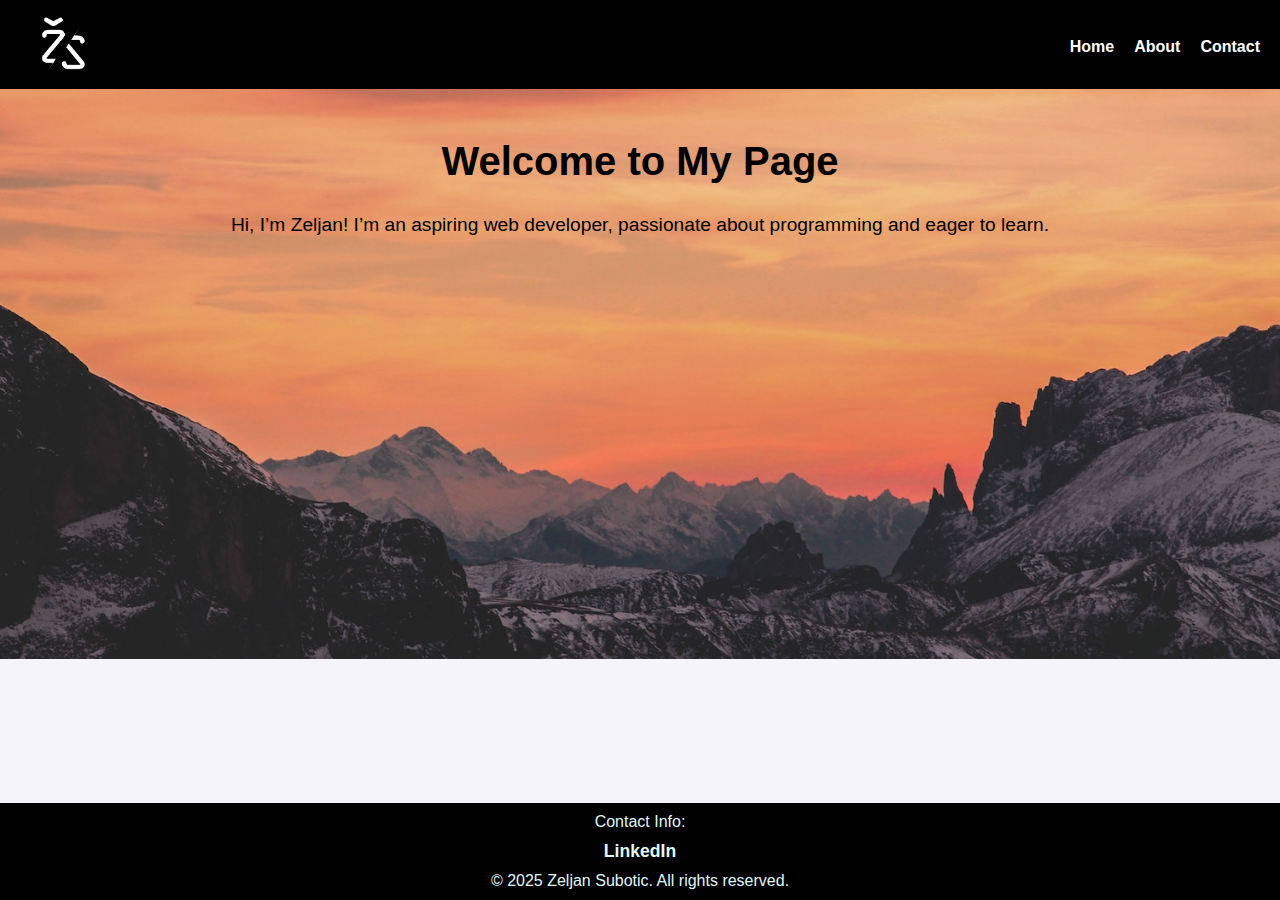
<file: index.html>
<!DOCTYPE html>
<html lang="en">
<head>
    <meta charset="UTF-8">
    <meta name="viewport" content="width=device-width, initial-scale=1.0">
    <title>Zeljan Subotic</title>
    <link rel="stylesheet" href="style.css">
</head>
<body>
    <header>
        <nav class="navbar">
            <a href="index.html" class="logo">
                <img src="logo.png" alt="Logo" />
            </a>
            <ul class="nav-links">
                <li><a href="index.html">Home</a></li>
                <li><a href="about.html">About</a></li>
                <li><a href="contact.html">Contact</a></li>
            </ul>
        </nav>
    </header>
    
    <main class="main-section">
        <section class="intro">
            <h1>Welcome to My Page</h1>
            <p>Hi, I’m Zeljan! I’m an aspiring web developer, passionate about programming and eager to learn.</p>
            <button class="learnm"><a href="contact.html" >Contact me</a>
            </button>
        </section>
        
       
        </section>
    </main>
    
    <footer>
        <p>Contact Info:</p>
        <a href="https://www.linkedin.com/in/zeljan-subotic/">LinkedIn</a>
        <p>© 2025 Zeljan Subotic. All rights reserved.</p>
    </footer>
</body>
</html>
</file>
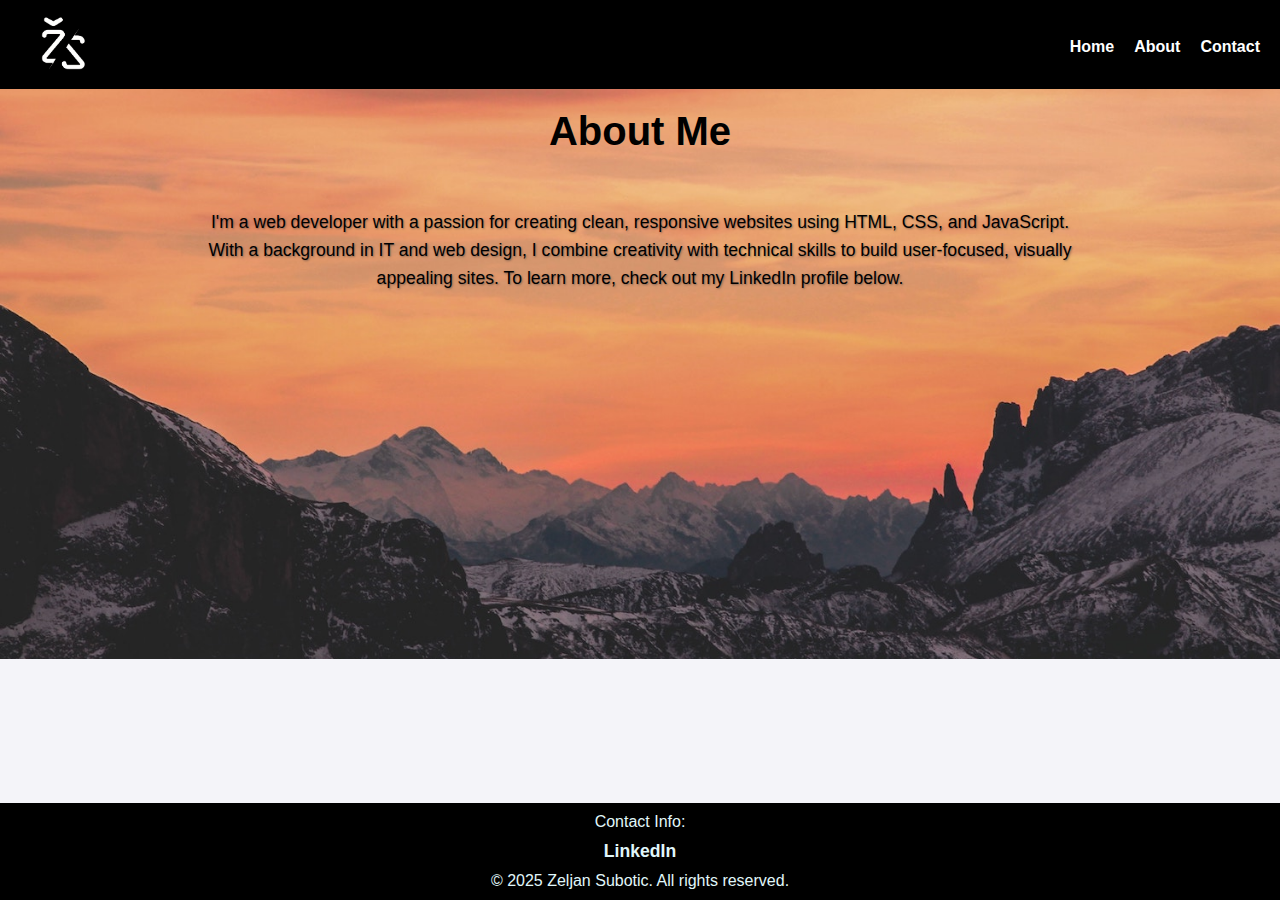
<file: about.html>
<!DOCTYPE html>
<html lang="en">
<head>
    <meta charset="UTF-8">
    <meta name="viewport" content="width=device-width, initial-scale=1.0">
    <title>About Zeljan Subotic</title>
    <link rel="stylesheet" href="style.css">
</head>
<body>
    <header>
        <nav class="navbar">
            <a href="index.html" class="logo">
                <img src="logo.png" alt="Logo" />
            </a>
            <ul class="nav-links">
                <li><a href="index.html">Home</a></li>
                <li><a href="about.html">About</a></li>
                <li><a href="contact.html">Contact</a></li>
            </ul>
        </nav>
    </header>

    <main class="main-section">
        <section class="about-desktop">
            <h1>About Me</h1>
            <p>I'm a web developer with a passion for creating clean, responsive websites using HTML, CSS, and JavaScript. With a background in IT and web design, I combine creativity with technical skills to build user-focused, visually appealing sites.
                To learn more, check out my LinkedIn profile below.</p>
        </section>
        <section class="about-mobile">
            <h1>About Me</h1>
             <p>I'm a web developer who builds clean, responsive websites using HTML, CSS, and JavaScript.</p>
        </section>
    </main>

    <footer>
        <p>Contact Info:</p>
        <a href="https://www.linkedin.com/in/zeljan-subotic/">LinkedIn</a>
        <p>© 2025 Zeljan Subotic. All rights reserved.</p>
    </footer>
</body>
</html>
</file>
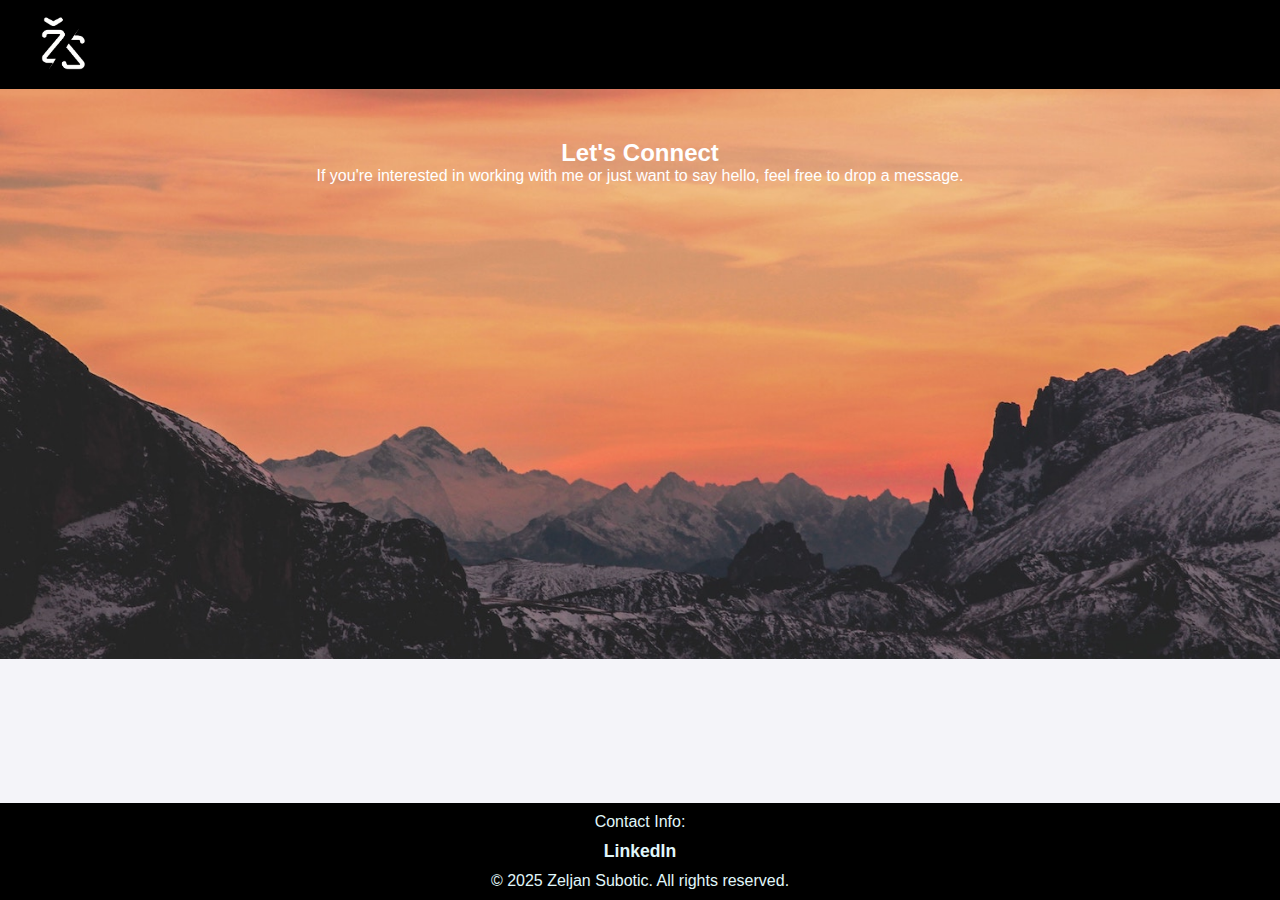
<file: contact.html>
<!DOCTYPE html>
<html lang="en">
<head>
    <meta charset="UTF-8" />
    <meta name="viewport" content="width=device-width, initial-scale=1.0" />
    <title>Contact - Zeljan Subotic</title>
    <link rel="stylesheet" href="style.css" />
</head>
<body>
    <header>
        <nav class="navbar">
            <a href="index.html" class="logo">
                <img src="logo.png" alt="Logo" />
            </a>
        </nav>
    </header>

    <main class="main-section">
        <section class="contact">
            <h2>Let's Connect</h2>
            <p>If you're interested in working with me or just want to say hello, feel free to drop a message.</p>

            <form action="https://formspree.io/f/xeogzwve" method="POST">
                <div class="form-group">
                    <label for="name">Your Name:</label>
                    <input type="text" id="name" name="name" required />
                </div>
                <div class="form-group">
                    <label for="email">Your Email:</label>
                    <input type="email" id="email" name="email" required />
                </div>
                <div class="form-group">
                    <label for="message">Your Message:</label>
                    <textarea id="message" name="message" rows="5" required></textarea>
                </div>
                <button type="submit">Send Message</button>
            </form>
        </section>
    </main>

    <footer>
        <p>Contact Info:</p>
        <a href="https://www.linkedin.com/in/zeljan-subotic/">LinkedIn</a>
        <p>© 2025 Zeljan Subotic. All rights reserved.</p>
    </footer>
</body>
</html>
</file>
<file: style.css>
* {
    margin: 0;
    padding: 0;
    box-sizing: border-box;
}

body {
    margin: 0;
    font-family: Verdana, Geneva, Tahoma, sans-serif;;
    display: flex;
    flex-direction: column;
    min-height: 100vh;
    background-color: #f4f4f9; 
}

header {
    background-color: rgb(103, 100, 100); 
    color: white;
}

.navbar {
    position: sticky;
    top: 0; 
    background-color: black; 
    display: flex;
    align-items: center;
    justify-content: space-between;
    padding: 20px;
    padding-top: 5px;
    padding-bottom: 0px;
    z-index: 1000; 
}


.logo img {
    height: 80px;
    animation: popAnimation 1.5s;
}

@keyframes popAnimation {
    0% {
        transform: translateX(-100%) scale(1); 
    }
    50% {
        transform: translateX(0) scale(1.05);
    }
    100% {
        transform: translateX(0) scale(1); 
    }
}

.nav-links {
    list-style: none;
    display: flex;
    gap: 20px;
}

.nav-links a {
    text-decoration: none;
    color: white;
    font-size: 16px;
    font-weight: bold;
}

.nav-links a:hover {
    color: rgb(180, 180, 151);
}

.main-section {
    background-image: url('cover.jpg'); 
    background-size: cover; 
    background-position: center; 
    background-repeat: no-repeat; 
    padding: 20px; 
    color: white; 
    height: 570px;
}

h1, h3 {
    color: rgb(0, 0, 0); 
    margin-bottom: 15px;
}

.intro {
    padding: 30px;
    border-radius: 8px;
    margin-bottom: 30px;
    text-align: center;
}

.intro h1 {
    font-size: 2.5em;
    margin-bottom: 10px;
}

.intro p {
    padding: 20px;

    font-size: 1.2em;
    color: #000000;
}
.intro button {
    padding: 10px;
    margin-bottom: 15px;
    border: 1px solid #ccc;
    border-radius: 7px;
    font-size: 1em;
    background-color: #33333314;
    color: rgb(0, 0, 0);
    border: 0.1px solid;
    border-color: #000000;
    font-weight: bold;
    cursor: pointer;
    transition: background-color 0.3s ease;
    width: auto; 
    display: inline-block; 
}

.intro button:hover {
    background-color: #555;
}
.learnm {
    opacity: 0;
    animation: fadeIn 2s forwards;
    animation-delay: 0.3s; 
    
}

.learnm a {
    color: inherit;
    text-decoration: none;

}

footer {
    padding-top: 10px;
    padding-bottom: 10px;
    background-color: black;
    color: #e0f7fa;
    text-align: center;
    margin-top: auto;

}

footer a {
    display: inline-block;
    text-decoration: none;
    padding: 10px;
    color: #e0f7fa;
    font-size: 1.1em;
    font-weight: bold;
}

footer a:hover {
    color: rgb(180, 180, 151);
}
@media (max-width: 768px) {
    .main-section {
        background-size: cover;   
        height: auto;             
        padding-top: 80px;
        padding-bottom: 80px;
        text-align: center;
    }

    .intro h1 {
        font-size: 1.8em;
    }

    .intro p {
        font-size: 1em;
    }

    .about-desktop {
        display: none;
      }
    .about-mobile {
        display: block !important;
        padding-bottom: 150px;
      }
}

.contact { padding: 30px;
    border-radius: 8px;
    margin-bottom: 30px;
    text-align: center;
    padding-left: 1%;
    padding-right: 1%;
}


    form {
        background-color: rgba(69, 67, 67, 0.375);
        padding: 20px;
        border-radius: 10px;
        max-width: 400px;
        margin: 30px auto;
        box-shadow: 0px 4px 6px rgba(0, 0, 0, 0.1);
        opacity: 0;
    animation: fadeIn 1.5s forwards;
    animation-delay: 0.25s; 
    }
    
    form label {
        display: block;
        font-weight: bold;
        margin-bottom: 5px;
        color: rgb(32, 31, 31);
    }
    
    form input, 
    form textarea, 
    form button {
        width: 100%; 
        padding: 10px;
        margin-bottom: 15px;
        border: 1px solid #ccc;
        border-radius: 5px;
        font-size: 1em;
    }
    @keyframes fadeIn {
        to {
            opacity: 1;
        }
    }
    
    form textarea {
        resize: none; 
        height: 100px;
    }
    
    form button {
        background-color: rgba(69, 67, 67, 0.375);
        color: rgb(32, 31, 31);
        border: none;
        font-weight: bold;
        cursor: pointer;
        transition: background-color 0.3s ease;
        border: 1px solid rgba(169, 167, 167, 0.34);
    }
    
    form button:hover {
        background-color: #555;
        color: white;
    }
    
    .contact h3 {
        color: #000000;
        overflow: hidden; 
        white-space: nowrap;
        border-right: 0.1em solid black; 
        animation: typing 5s steps(110) 1s 1 normal both, blink 0.75s step-end infinite;
        display: inline-block; 
        
    }
    
    @keyframes typing {
        from {
            width: 0;
        }
        to {
            width: 100%;
        }
    }
    
    @keyframes blink {
        0%, 100% {
            border-color: black;
        }
        50% {
            border-color: transparent;
        }
    }
    
    .about-desktop {
        padding: 0px 30px 30px 30px;
        text-align: center;
    }
    .about-mobile {
        display: none;
      }
    
    .about-desktop h1 {
        font-size: 2.5em;
        margin-bottom: 30px;
        color: #000000;
    }
    
    .about-desktop p {
        font-size: 1.1em;
        color: #000000;
        line-height: 1.6;
        padding: 2% 12%;
        margin-bottom: 13px;
        font-weight: 520;
        text-shadow: 1px 1px 2px rgba(58, 57, 57, 0.514);
    }
    .about-mobile h1 {
        font-size: 1.5em;
        padding: 15px;
        margin-bottom: 15px;
        color: #000000;
    }
    
    .about-mobile p {
        font-size: 0.9em;
        color: #000000;
        line-height: 1.6;
        margin-bottom: 13px;
        font-weight: 520;
        text-shadow: 1px 1px 2px rgba(58, 57, 57, 0.514);
    }
</file>
